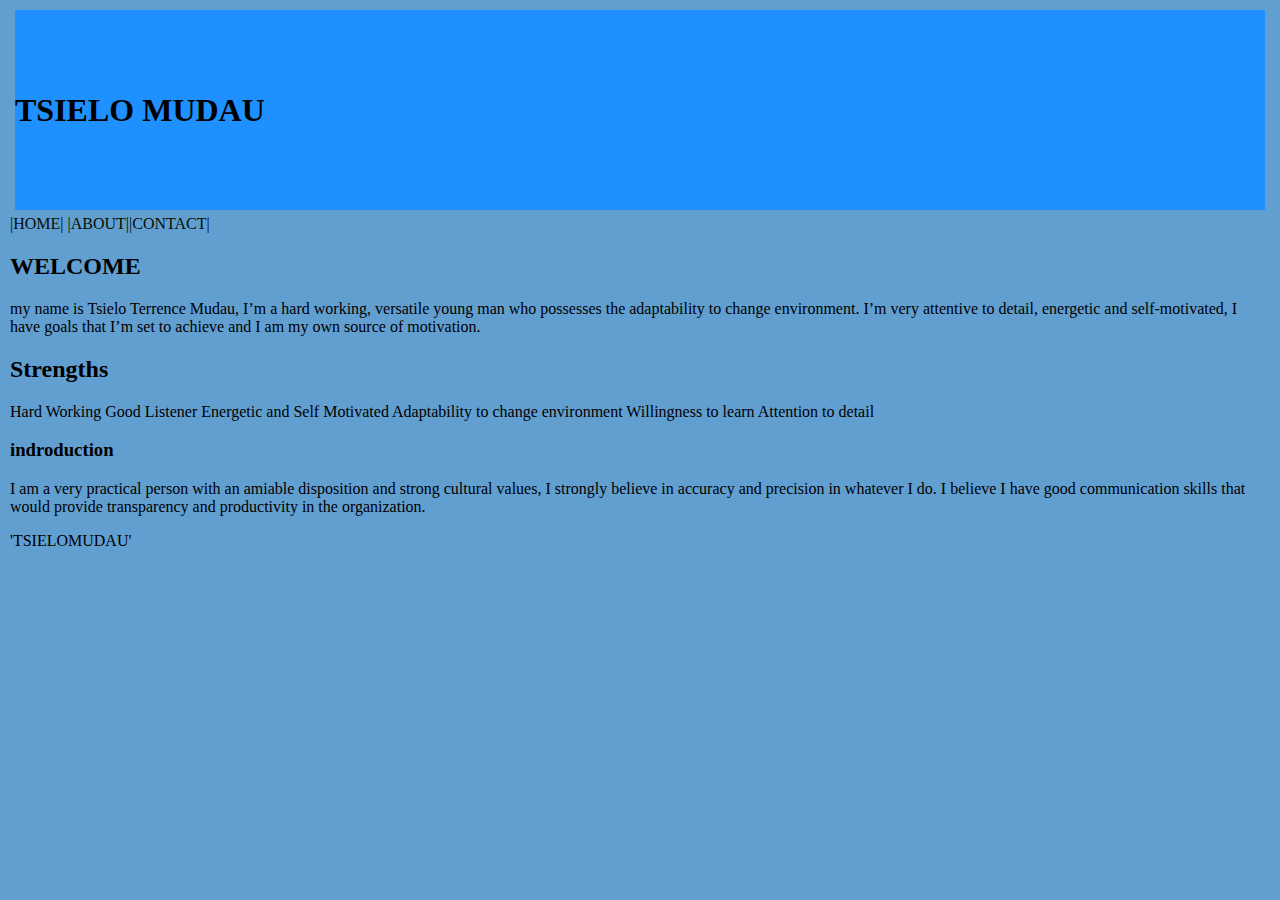
<file: index.html>
<html lang="en">
      <head>
        <div><b><h1 style="background-color:DodgerBlue;" style="font-size:60px;">TSIELO MUDAU</b></h1></div>
        <link rel="stylesheet" href="style.css"> 
         
    </head>
    <body>
    
       <div>
        
            <a href="Home.html">|HOME|</a> <a href="About.html">|ABOUT|</a><a href="contact.html">|CONTACT|</a>         
        
        </ul>
    </div>
    </div>
   <h2>WELCOME</h2>
   <p>
      my name is Tsielo Terrence Mudau, I’m a hard working, versatile young man who possesses the adaptability to change environment. I’m very attentive to detail, energetic and self-motivated, I have goals that I’m set to achieve and I am my own source of motivation.</p>

   </p>
   <h2> Strengths</h2>

   <p>Hard Working
   Good Listener
   Energetic and Self Motivated
   Adaptability to change environment
   Willingness to learn
   Attention to detail</p>

   <h3> indroduction</h3> 

   I am a very practical person with an amiable disposition and strong cultural values, I strongly believe in accuracy and precision in whatever I do. I believe I have good communication skills that would provide transparency and productivity in the organization.
   </P>
    
     
    </p>
    </body>
    </html>


                                                                      <footer>'TSIELOMUDAU'</footer>
</file>
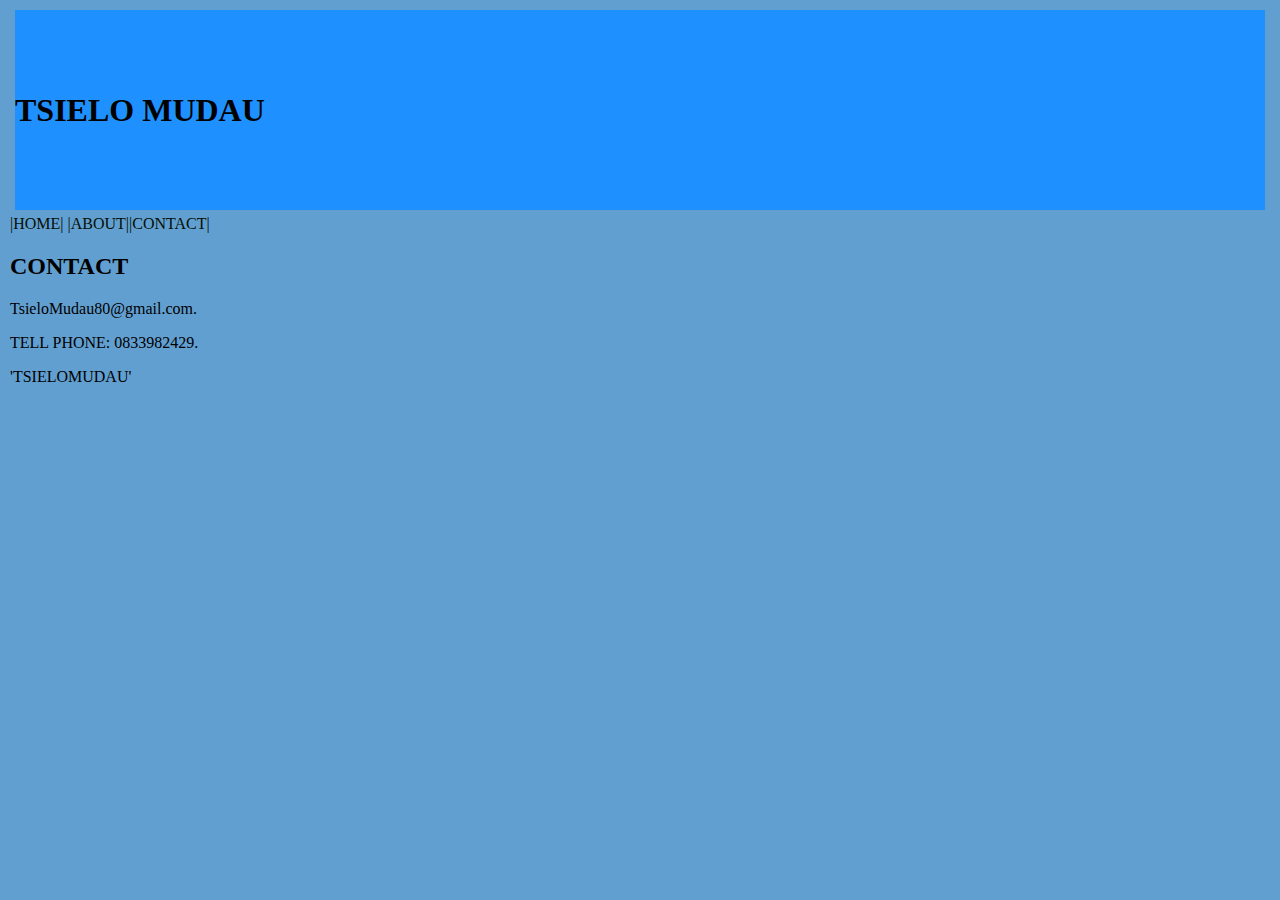
<file: Contact.html>
<html lang="en">
    <head>
        <div><b><h1 style="background-color:DodgerBlue;" style="font-size:60px;">TSIELO MUDAU</b></h1></div>
        <link rel="stylesheet" href="style.css"> 
         
    </head>
    <body>
    
    <div>
        
            <a href="Home.html">|HOME|</a> <a href="About.html">|ABOUT|</a><a href="contact.html">|CONTACT|</a>         
        
        </ul>
    </div>
</div>
<h2>CONTACT</h2>

    <p>TsieloMudau80@gmail.com.</p>
    
    <p> TELL PHONE: 0833982429.</p>
   </p>

</html>
<footer>'TSIELOMUDAU'</footer>
</file>
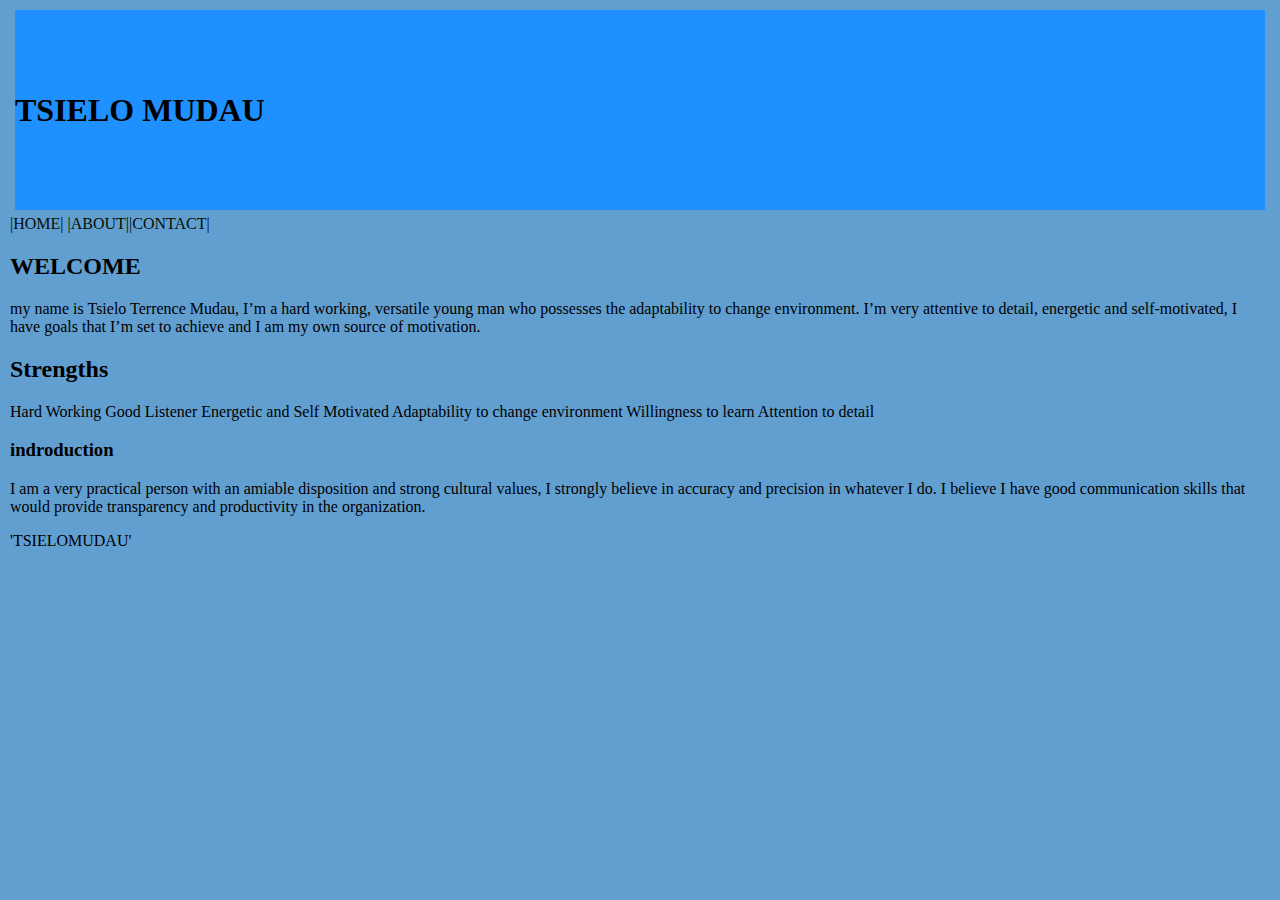
<file: Home.html>
<html lang="en">
      <head>
        <div><b><h1 style="background-color:DodgerBlue;" style="font-size:60px;">TSIELO MUDAU</b></h1></div>
        <link rel="stylesheet" href="style.css"> 
         
    </head>
    <body>
    
       <div>
        
            <a href="Home.html">|HOME|</a> <a href="About.html">|ABOUT|</a><a href="contact.html">|CONTACT|</a>         
        
        </ul>
    </div>
    </div>
   <h2>WELCOME</h2>
   <p>
      my name is Tsielo Terrence Mudau, I’m a hard working, versatile young man who possesses the adaptability to change environment. I’m very attentive to detail, energetic and self-motivated, I have goals that I’m set to achieve and I am my own source of motivation.</p>

   </p>
   <h2> Strengths</h2>

   <p>Hard Working
   Good Listener
   Energetic and Self Motivated
   Adaptability to change environment
   Willingness to learn
   Attention to detail</p>

   <h3> indroduction</h3> 

   I am a very practical person with an amiable disposition and strong cultural values, I strongly believe in accuracy and precision in whatever I do. I believe I have good communication skills that would provide transparency and productivity in the organization.
   </P>
    
     
    </p>
    </body>
    </html>


                                                                      <footer>'TSIELOMUDAU'</footer>
</file>
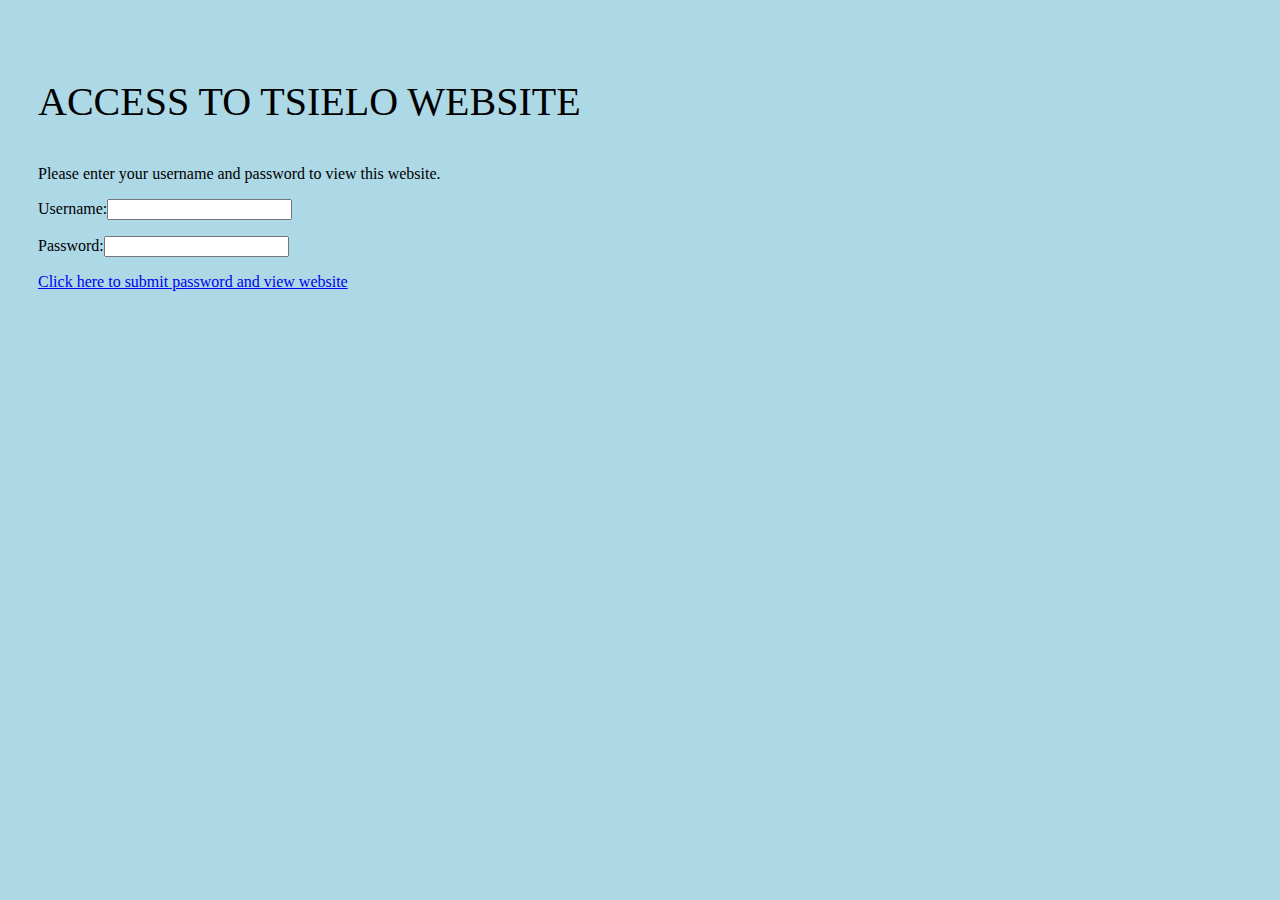
<file: UsernameAndPassword.html>
<!DOCTYPE html>
<!DOCTYPE html>
<html>
<head>
 <title>Password</title>
 <style>
  body {
   background-color: lightblue;
   padding: 30px;
  }
 </style>
 <script>
  function checkPassword() {
   var password = document.getElementById("passwordBox");
   var passwordText = password.value;
   if(passwordText == "Tsielo") {
    return true;
   }
   alert("Access denied! Incorrect password!");
   }
 </script>
</head>
<body>
 <p style="font-size: 30pt;">ACCESS TO TSIELO WEBSITE</p>
 <p>Please enter your username and password to view this website.</p>
 <p>Username:<input id="usernameBox" type="username"/></p>
 <p>Password:<input id="passwordBox" type="password"/></p>
 <a href="http://mudau.club/" onclick="return checkPassword();">
  Click here to submit password and view website
 </a>
</body>
</html>
</file>
<file: style.css>
banner {
    background-color: rgb(139, 19, 19);
    height: 200px;
    text-align: center;
}
h1 {
    margin: 5px;
    line-height: 200px;
}
body {
    margin: 10px;
    background-color: rgb(98, 159, 209);
}
.bodyText {
    color: #000000;
}
li {
    padding: 10px;
    display: inline;
}
#navBar {
    text-align: center;
}
a {
    text-decoration: none;
    color: rgb(5, 15, 5);
}
</file>
